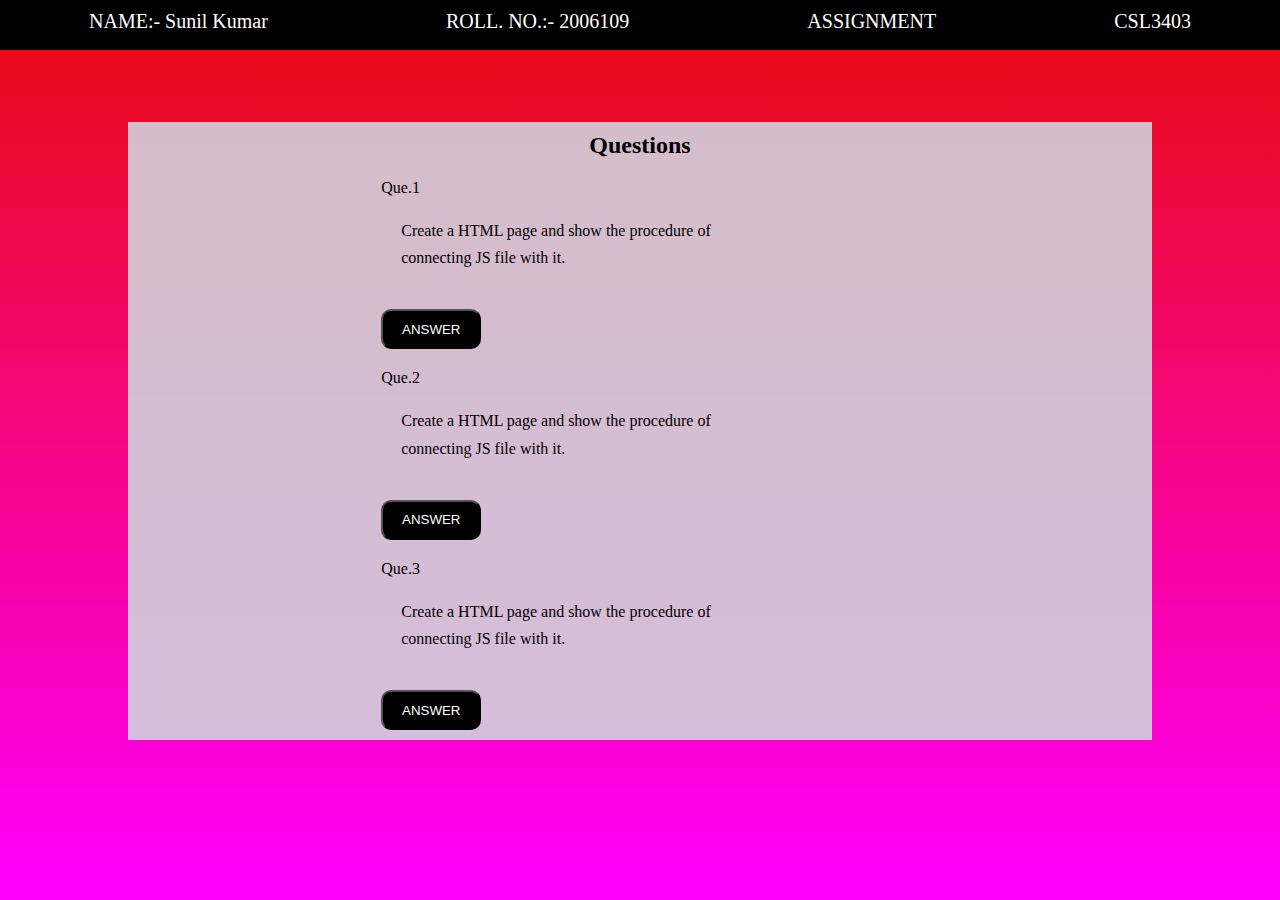
<file: index.html>
<!DOCTYPE html>
<html lang="en">

<head>
    <meta charset="UTF-8">
    <meta http-equiv="X-UA-Compatible" content="IE=edge">
    <meta name="viewport" content="width=device-width, initial-scale=1.0">
    <title>Assignment-CSL3403</title>
    <link rel="stylesheet" href="style.css">
</head>

<body>
    <nav>
        <ul>
            <li>NAME:- Sunil Kumar</li>
            <li>ROLL. NO.:- 2006109</li>
            <li>ASSIGNMENT</li>
            <li>CSL3403</li>
        </ul>
    </nav>
<br><br><br><br>
    <div class="flex_col">
        <h2>Questions</h2>
        <div>Que.1
            <br>
            <p>Create a HTML page and show the procedure of connecting JS file with it.</p>
            <br>
            <a href="1.html"> <button>ANSWER</button></a>
        </div>
        <div>Que.2
            <br>
            <p>Create a HTML page and show the procedure of connecting JS file with it.</p>
            <br>
            <a href="2.html"> <button>ANSWER</button></a>

        </div>
        <div>Que.3
            <br>
            <p>Create a HTML page and show the procedure of connecting JS file with it.</p>
            <br>
            <a href="3.html"> <button>ANSWER</button></a>

        </div>
    </div>
</body>
<script src="index.html"></script>
</html>
</file>
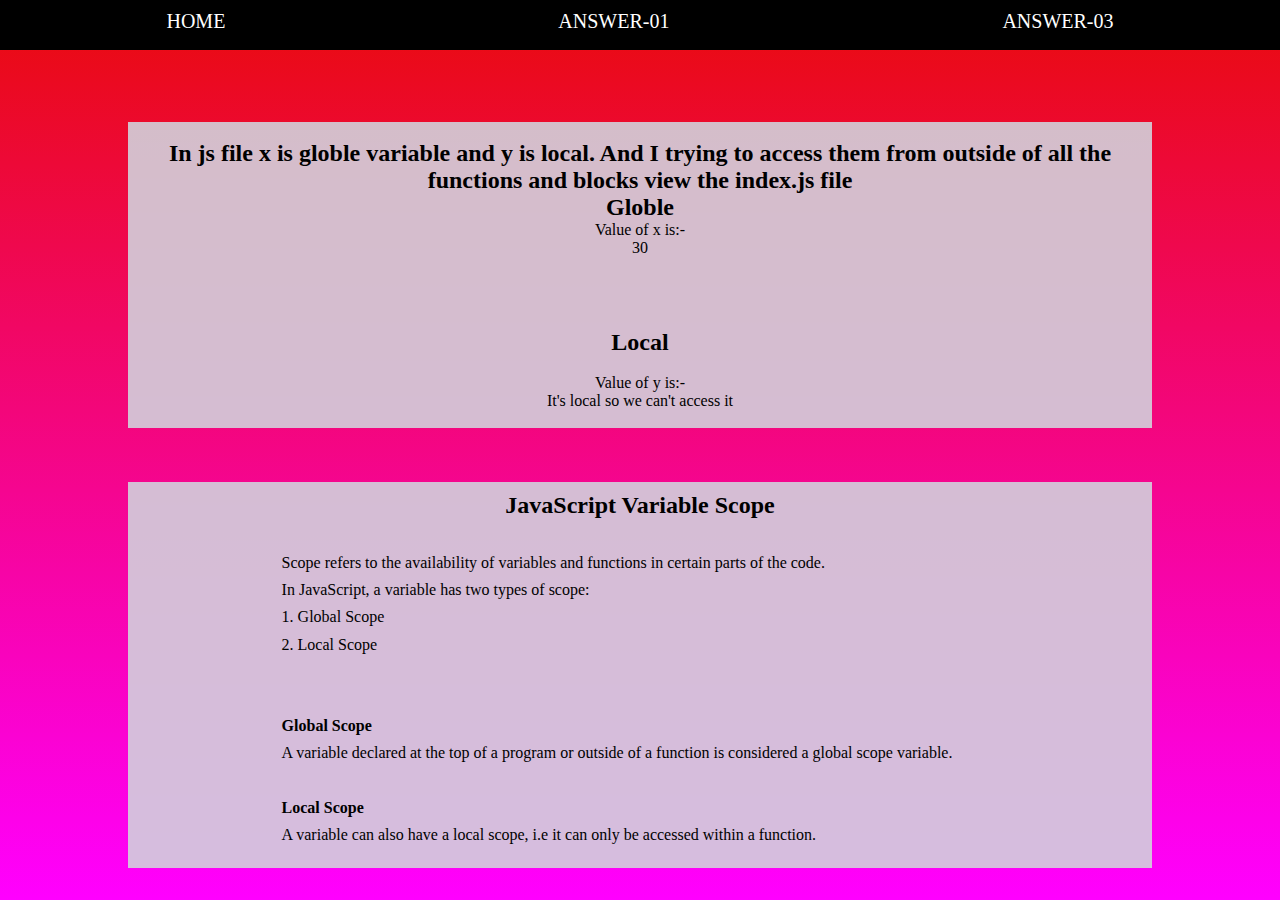
<file: 2.html>
<!DOCTYPE html>
<html lang="en">

<head>
    <meta charset="UTF-8">
    <meta http-equiv="X-UA-Compatible" content="IE=edge">
    <meta name="viewport" content="width=device-width, initial-scale=1.0">
    <title>ANSWER-02</title>
    <link rel="stylesheet" href="style.css">
</head>

<body>
    <nav>
        <ul>
            <li><a href="index.html"> HOME</a></li>
            <li><a href="1.html"> ANSWER-01</a></li>
            <li><a href="3.html"> ANSWER-03</a></li>
        </ul>
    </nav>
    <br><br><br><br>
    <div class="exp">
        <br>
        <h2>In js file x is globle variable and y is local. And I trying to access them from outside of all the functions and blocks view the index.js file</h2>
        <h2>Globle</h2>
        <p>Value of x is:-</p>
        <p id="GA"></p>
        <br>
        <br><br><br>
        <h2>Local</h2>
        <br>
        <p>Value of y is:-</p>
        <p id="LA">It's local so we can't access it</p>
        <br>
    </div>
    <br><br><br>
    <div class="flex_col">
        <h2>JavaScript Variable Scope</h2>
        <p>Scope refers to the availability of variables and functions in certain parts of the code. <br>

            In JavaScript, a variable has two types of scope: <br>

            1. Global Scope <br>
            2. Local Scope
            <br><br>
            <br><b> Global Scope</b> <br>
            A variable declared at the top of a program or outside of a function is considered a global scope variable.
            <br><br>

            <b>Local Scope</b>
            <br>
            A variable can also have a local scope, i.e it can only be accessed within a function.

        </p>
    </div>
</body>
<script src="index2.js"></script>

</html>
</file>
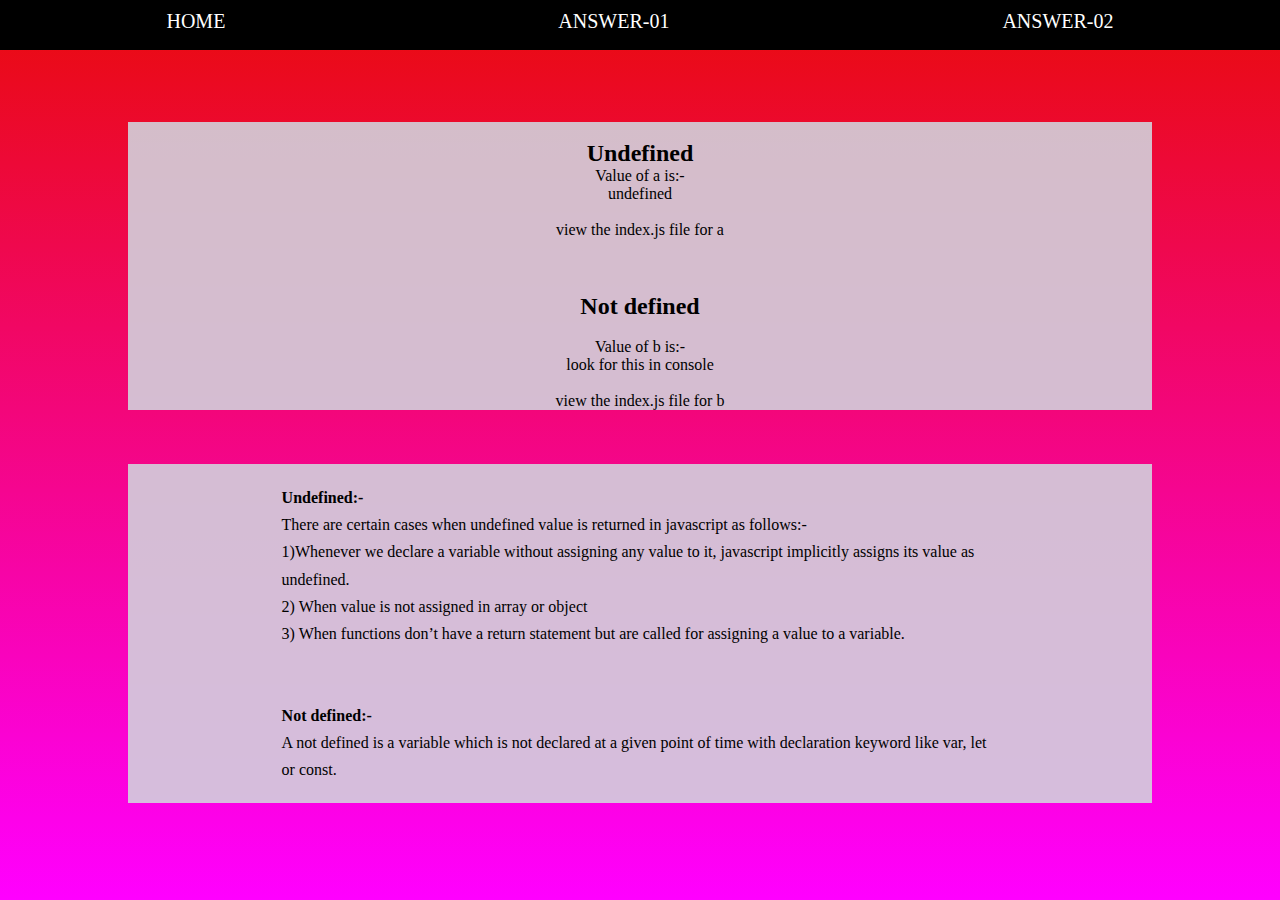
<file: 3.html>
<!DOCTYPE html>
<html lang="en">

<head>
    <meta charset="UTF-8">
    <meta http-equiv="X-UA-Compatible" content="IE=edge">
    <meta name="viewport" content="width=device-width, initial-scale=1.0">
    <title>ANSWER-03</title>
    <link rel="stylesheet" href="style.css">
</head>

<body>
    <nav>
        <ul>
            <li><a href="index.html"> HOME</a></li>
            <li><a href="1.html"> ANSWER-01</a></li>
            <li><a href="2.html"> ANSWER-02</a></li>
        </ul>
    </nav>
    <br><br><br><br>

    <div class="exp">
        <br>
        <h2>Undefined </h2>
        <p>Value of a is:-</p>
        <p id="UA"></p>
        <br>
        <p>view the index.js file for a</p>
        <br><br><br>
        <h2>Not defined </h2>
        <br>
        <p>Value of b is:-</p>
        <p id="NA">look for this in console</p>
        <br>
        <p>view the index.js file for b</p>
    </div>
    <br><br><br>

    <div class="flex_col">
        <p>
            <b> Undefined:- </b><br>
            There are certain cases when undefined value is returned in javascript as follows:- <br>
            1)Whenever we declare a variable without assigning any value to it, javascript implicitly assigns its value
            as undefined. <br>
            2) When value is not assigned in array or object <br>
            3) When functions don’t have a return statement but are called for assigning a value to a variable. <br>

            <br><br>

            <b> Not defined:-</b><br>
            A not defined is a variable which is not declared at a given point of time with declaration keyword like
            var, let or const. <br>
        </p>
    </div>
</body>
<script src="index3.js"></script>

</html>
</file>
<file: style.css>
*{
    margin: 0;
    padding: 0;
}

body{
    background: linear-gradient(rgb(233, 11, 11),#f0f);
   height: 100vh;
    
}
ul{
    padding-top: 10px;
    display: flex;
    flex-direction: row;
    justify-content: space-around;
    font-size: 20px;
    color: white;
    list-style: none;
}
nav{
    background-color: rgb(0, 0, 0);
    height: 50px;
}
.flex_col{
    display: flex;
    flex-direction: column;
    justify-content: space-around;
    width: 80%;
    margin: auto;
    align-items: center;
    text-align: center;
    background-color: rgba(210, 210, 219, 0.9);
}
.exp{
    display: flex;
    flex-direction: column;
    justify-content: space-around;
    width: 80%;
    margin: auto;
    align-items: center;
    text-align: center;
    background-color: rgba(210, 210, 219, 0.9);
}
.flex_col div{
    margin: 10px;
    text-align: left;
}
.flex_col h2{
    margin: 10px;
    text-align: left;
}
.flex_col p{
    padding: 20px;
    width: 70%;
    line-height: 1.7em;
    text-align: left;
}
button{
    background-color: black;
    height: 40px;
    width: 100px;
    text-align: center;
    border-radius: 10px;
    cursor: pointer;
    color: white;
}
button:hover{
    background-color: rgb(8, 177, 112);
    transform: scale(1.1);
}
a{
    color: white;
    font-size: 20px;
    text-decoration: none;
}
</file>
